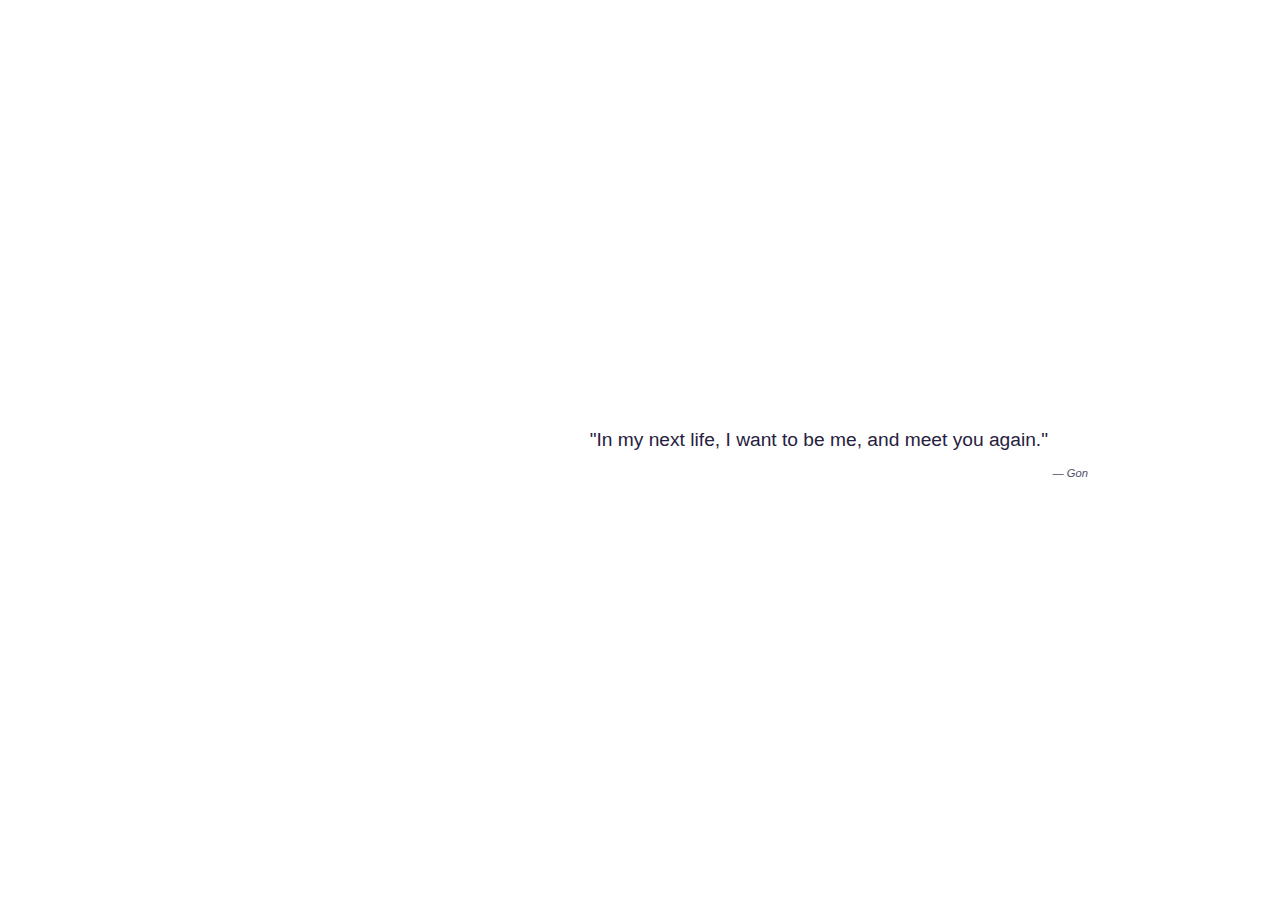
<file: index.html>
<!DOCTYPE html>
<html lang="en">
<head>
  <meta charset="UTF-8">
  <title>Daily Quote Widget</title>
  <link rel="stylesheet" href="styles.css">
</head>
<body>
  <div class="quote-container">
    <div class="quote-and-author">
      <blockquote id="quote" class="quote"></blockquote>
      <p id="author" class="author"></p>
    </div>
  </div>
  
  <script src="script.js"></script>
</body>
</html>
</file>
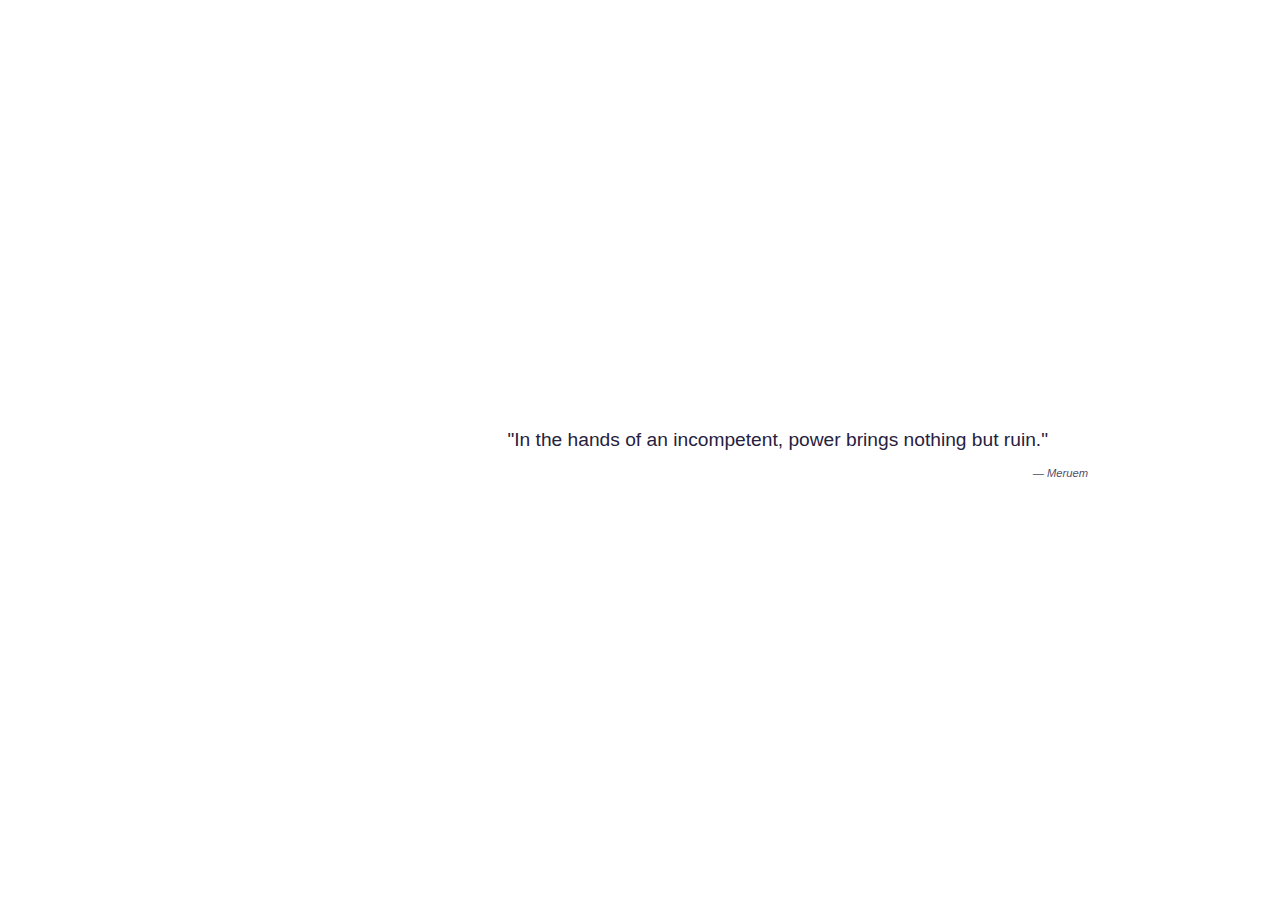
<file: hxh_quote_widget.html>
<!DOCTYPE html>
<html lang="en">
<head>
  <meta charset="UTF-8">
  <title>Daily Quote Widget</title>
  <link rel="stylesheet" href="styles.css">
</head>
<body>
  <div class="quote-container">
    <div class="quote-and-author">
      <blockquote id="quote" class="quote"></blockquote>
      <p id="author" class="author"></p>
    </div>
  </div>
  
  <script src="script.js"></script>
</body>
</html>
</file>
<file: styles.css>
body {
  font-family: Arial, sans-serif;
  display: flex;
  justify-content: center;
  align-items: center;
  height: 100vh;
  margin: 0;
  color: #26213e; /* Set default text color */
}

.quote-container {
  text-align: center;
  width: 70%;
  max-width: 1300px;
  font-family: Impact, sans-serif; /* Change font to Impact */
}

.quote-and-author {
  display: flex;
  flex-direction: column;
  align-items: flex-end; /* Align items to the right */
}

.quote {
  font-size: 1.2rem;
  margin-bottom: 5px; /* Add some spacing between quote and author */
}

.author {
  font-style: italic;
  opacity: 0.8;
  font-size: 0.7rem; /* Increase the font size of the author */
}
</file>
